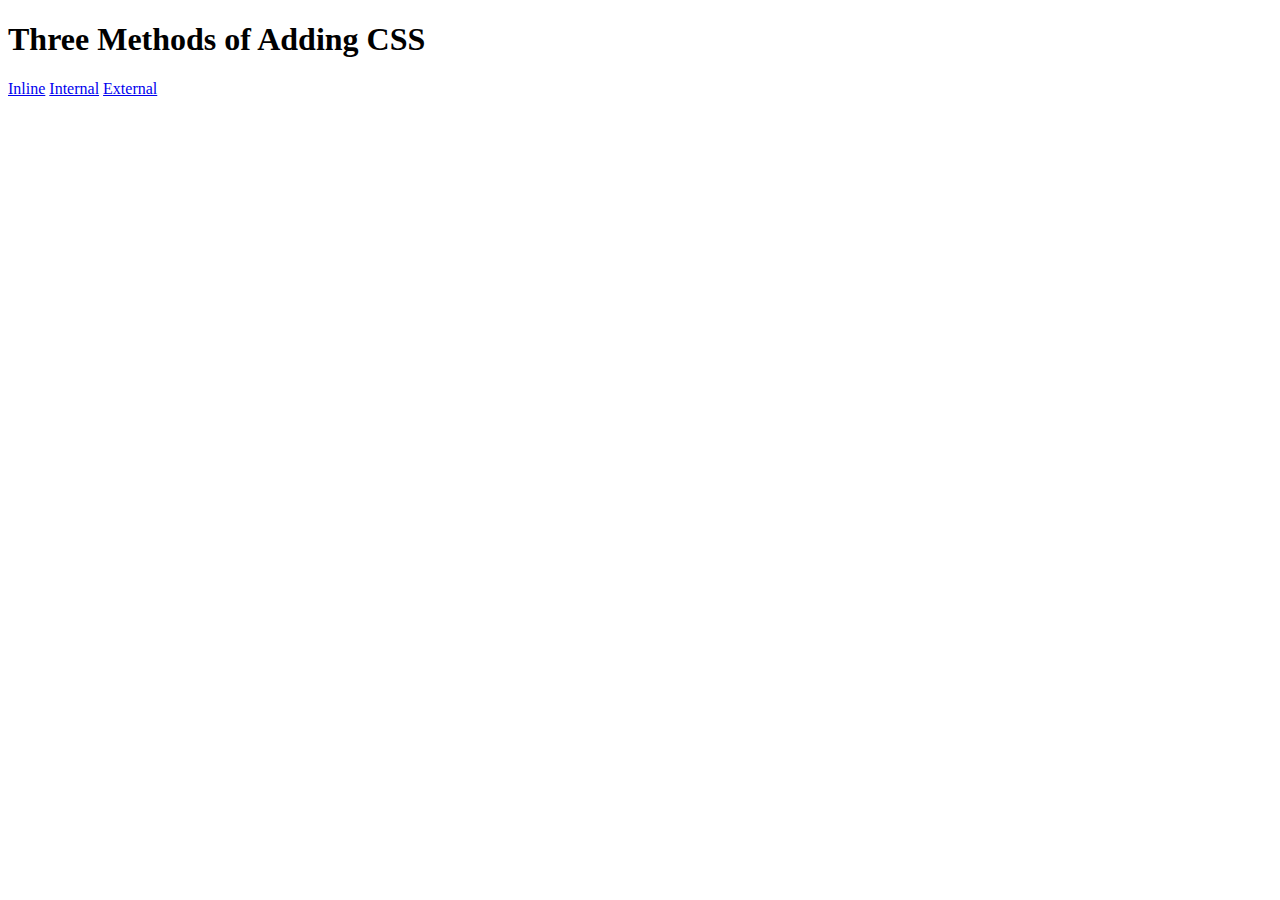
<file: 5.1. Adding CSS/index.html>
<!DOCTYPE html>
<html lang="en">

<head>
  <meta charset="UTF-8">
  <title>Adding CSS</title>
</head>

<body>
  <h1>Three Methods of Adding CSS</h1>
  <!-- Create 3 Links to The 3 Webpages: inline, internal and external -->
  <a href="./inline.html">Inline</a>
  <a href="./internal.html">Internal</a>
  <a href="./external.html">External</a>
</body>

</html>
</file>
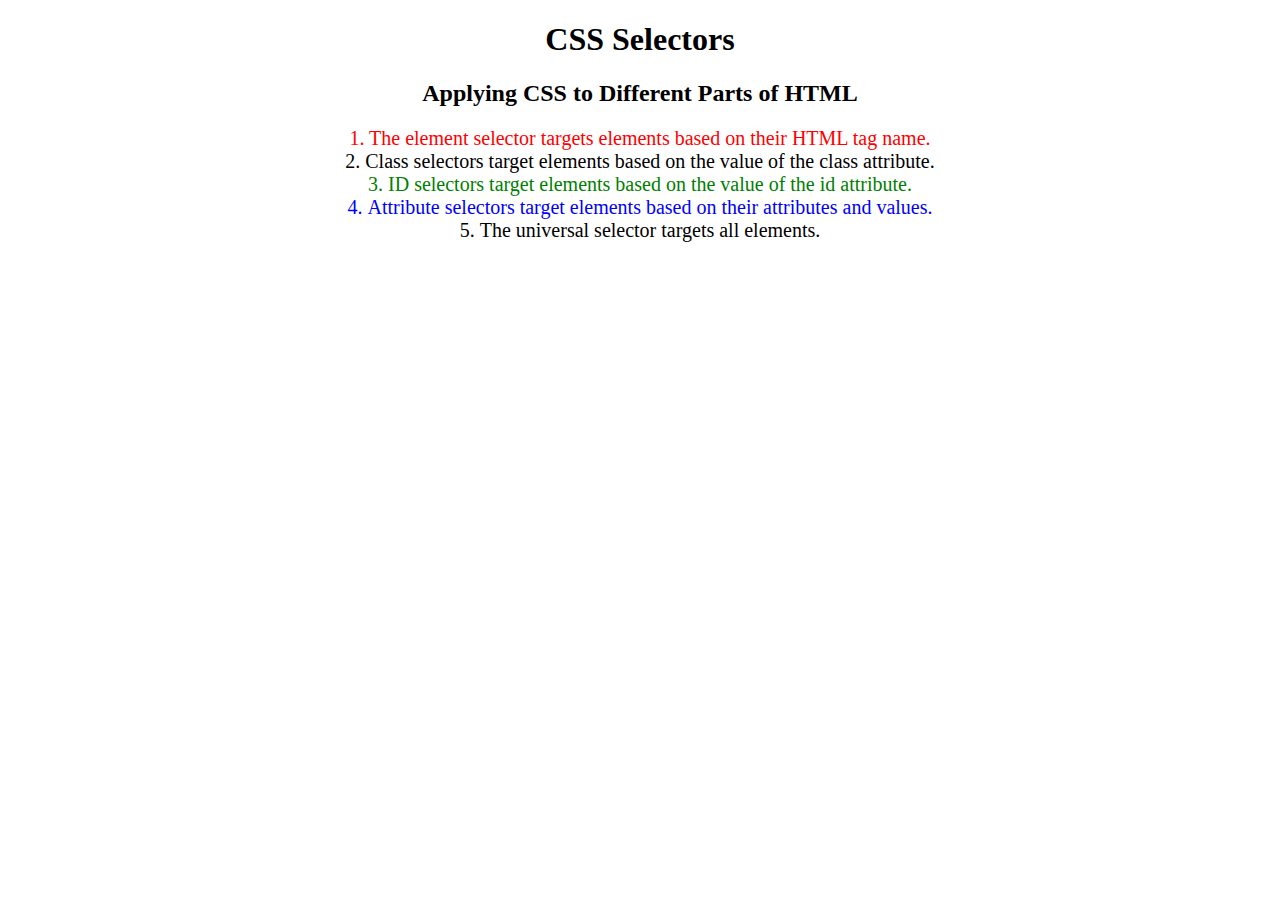
<file: 5.3 CSS Selectors/index.html>
<!DOCTYPE html>
<html lang="en">

<head>
  <meta charset="UTF-8">
  <title>CSS Selectors</title>
  <link rel="stylesheet" href="./style.css" />
</head>

<body>
  <h1>CSS Selectors</h1>
  <h2>Applying CSS to Different Parts of HTML</h2>
  <!-- TODO 1: Set the CSS for all paragraph tags to "color: red" -->
  <p class="note">1. The element selector targets elements based on their HTML tag name.</p>

  <ol>
    <!-- TODO 2: Set the CSS for all elements with a class of "note" to "font-size: 20px" -->
    <li class="note" value="2">Class selectors target elements based on the value of the class attribute.</li>

    <!-- TODO 3: Set the CSS for the element with an id of "id-selector-demo" to "color: green" -->
    <li class="note" id="id-selector-demo" value="3">ID selectors target elements based on the value of the id
      attribute.</li>

    <!-- TODO 4: Set the CSS for the li elements that have the "value" attribute set to "4" to have "color: blue" -->
    <li class="note" value="4">Attribute selectors target elements based on their attributes and values.</li>

    <!-- TODO 5: Set all elements to have "text-align: center" -->
    <li class="note" value="5">The universal selector targets all elements.</li>
  </ol>
</body>

</html>
</file>
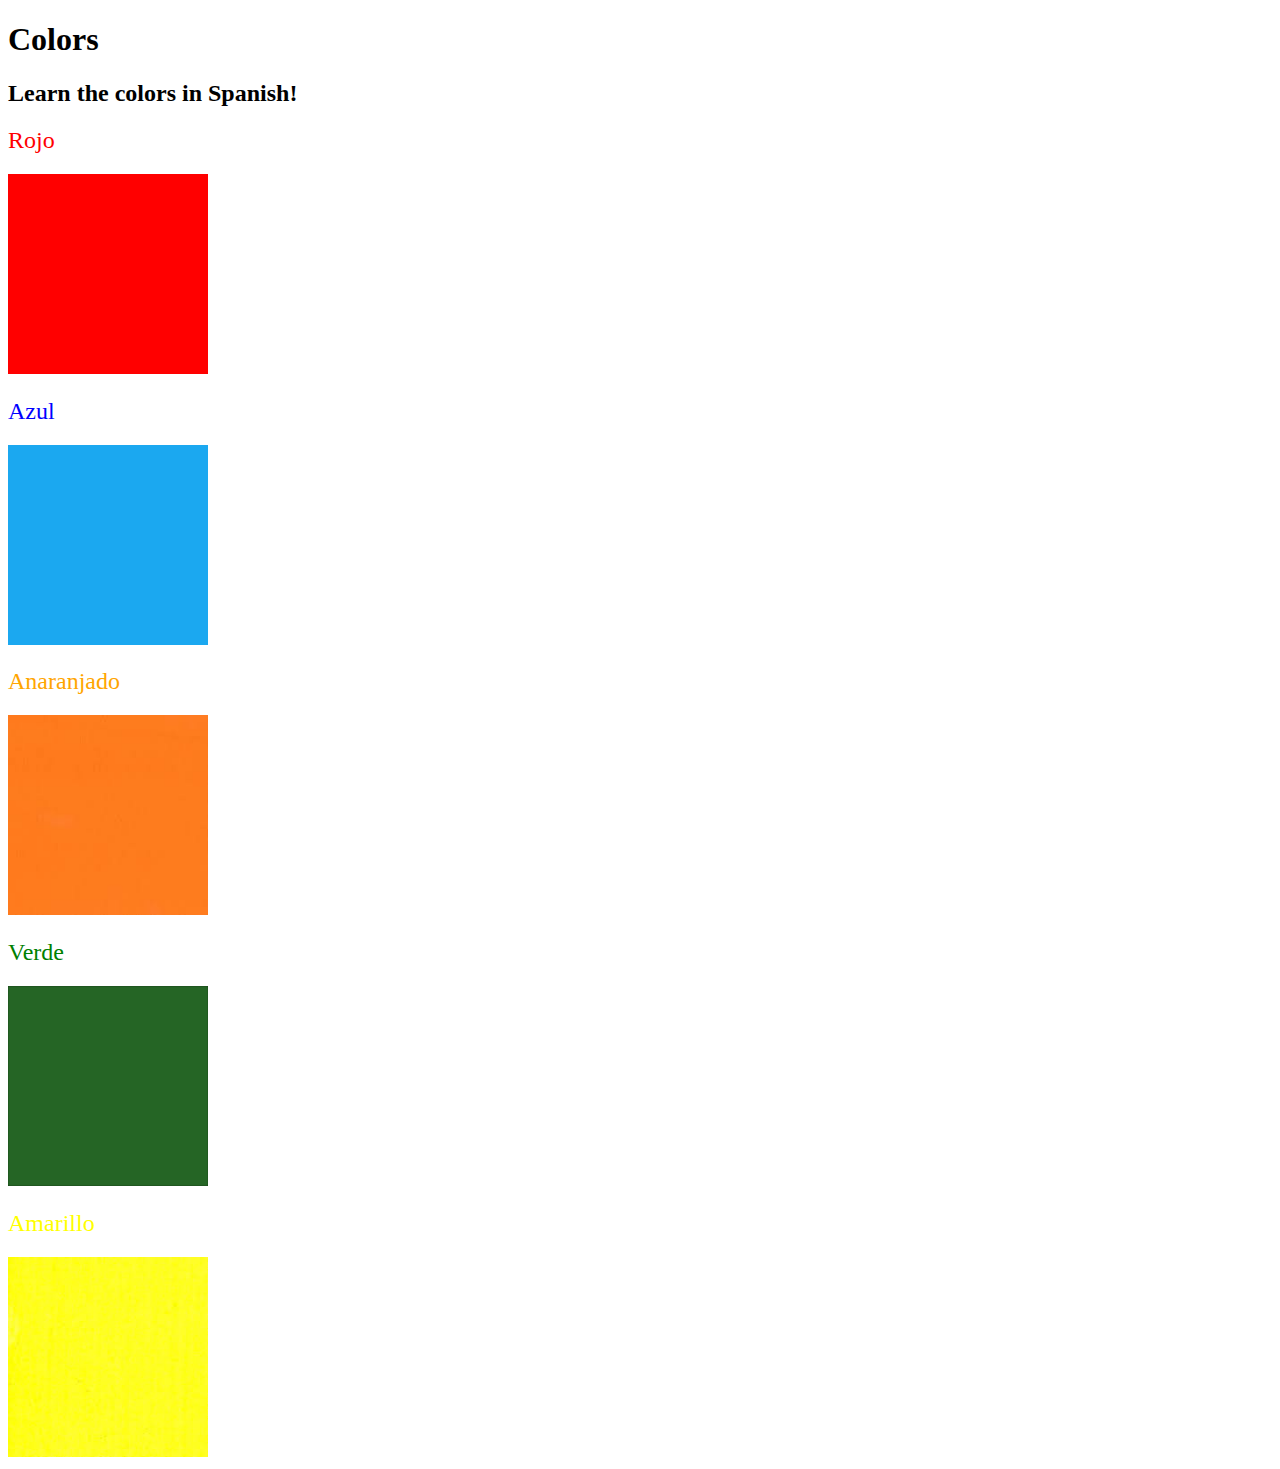
<file: 5.4 Color Vocab Project/index.html>
<!DOCTYPE html>
<html lang="en">

<head>
  <meta charset="UTF-8">
  <title>Spanish Vocabulary</title>
  <link rel="stylesheet" href="./style.css" />
</head>

<body>
  <h1>Colors</h1>
  <h2>Learn the colors in Spanish!</h2>
  <h2 class="color-title" id="red">Rojo</h2>
  <img class="color" src="./assets/images/red.png" alt="red" />

  <h2 class="color-title" id="blue">Azul</h2>
  <img src="./assets/images/blue.png" alt="blue" />

  <h2 class="color-title" id="orange">Anaranjado</h2>
  <img src="./assets/images/orange.png" alt="orange" />

  <h2 class="color-title" id="green">Verde</h2>
  <img src="./assets/images/green.png" alt="green" />

  <h2 class="color-title" id="yellow">Amarillo</h2>
  <img src="./assets/images/yellow.png" alt="yellow" />
</body>

</html>

<!-- 
TODOs
IMPORTANT: You should not need to make ANY CHANGES to index.html
All code should be written in your CSS file.

1. Create a CSS file and incorporate it as an external stylesheet.
2. Use CSS to style each of the color titles to meaning. 
Hint: Use the id to help if you don't know the words in spanish.
3. Use CSS to change all the color titles to have "font-weight: normal;"
4. Use CSS (not HTML) to make all the images 200px heigh and 200px wide. 
Hint: 
https://developer.mozilla.org/en-US/docs/Web/CSS/height
https://developer.mozilla.org/en-US/docs/Web/CSS/width
-->
</file>
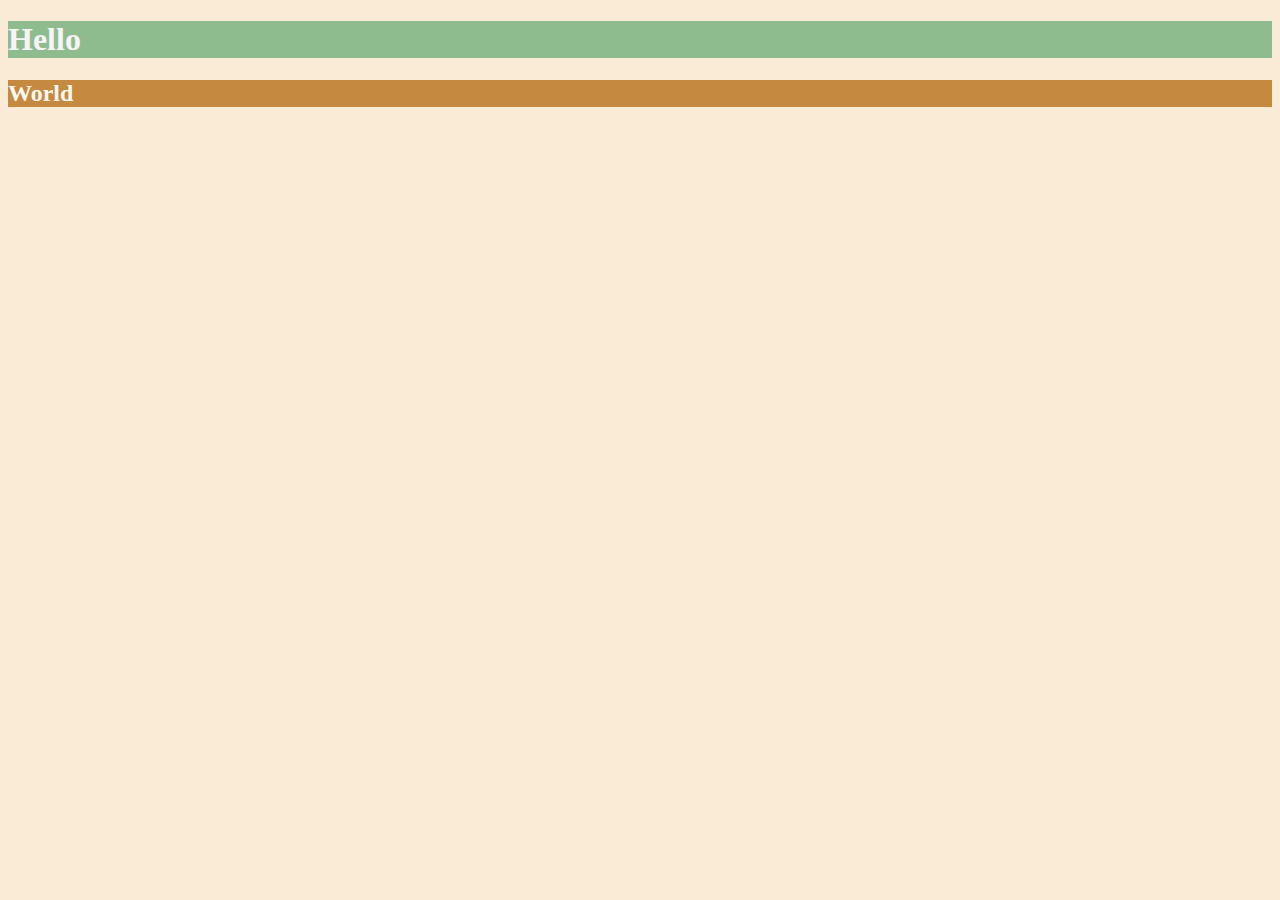
<file: 6.0 CSS Colors/index.html>
<!DOCTYPE html>
<html lang="en">

<head>
  <meta charset="UTF-8">
  <title>Colors</title>
  <style>
  /* Write your CSS code here. */
    /* 1. Make the background of the webpage "antiquewhite"
    2. Make the h1 "whitesmoke"
    3. Make the background of the h1 "darkseagreen"
    4. Make the h2 #FAF8F1
    5. Make the background of the h2 "#C58940" */
    body{
      background-color:antiquewhite;
    }
    h1{
      color:whitesmoke;
      background-color: darkseagreen;
    }
    h2{
      color:#FAF8F1;
      background-color:#C58940; 
    }
  </style>
</head>

<body>
  <h1>Hello</h1>
  <h2>World</h2>
</body>

</html>
</file>
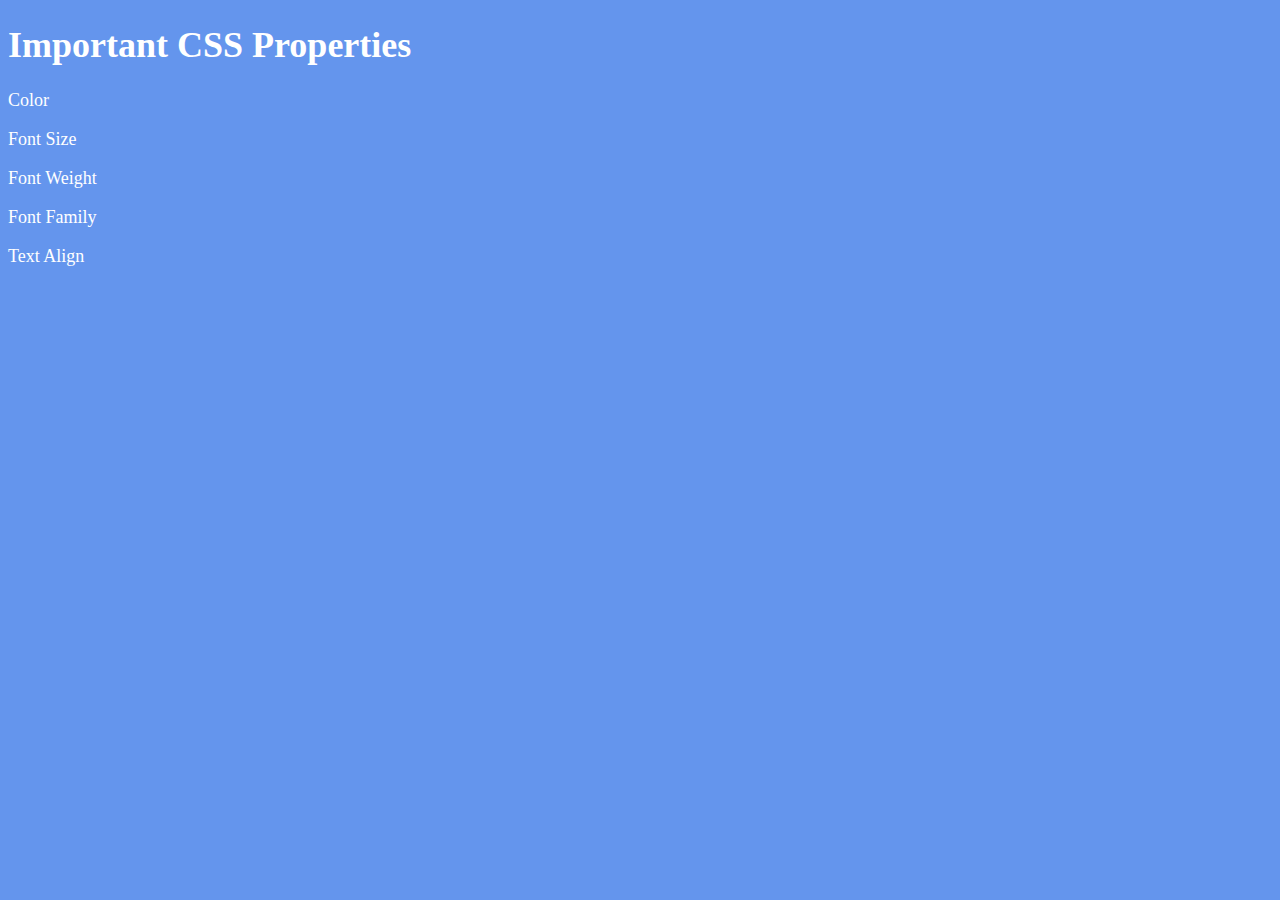
<file: 6.1 Font Properties/index.html>
<!DOCTYPE html>
<html lang="en">

<head>
  <meta charset="UTF-8">
  <title>CSS Properties</title>
  <style>
    body {
      background-color: cornflowerblue;
      color: white;
      font-size: 18px;
    }

    /* Don't change the CSS above, add Your CSS below */

    
  </style>
</head>

<body>
  <h1>Important CSS Properties</h1>
  <p>Color</p>
  <p>Font Size</p>
  <p>Font Weight</p>
  <p>Font Family</p>
  <p>Text Align</p>

  <!-- TODOs
  1. Change the color of <p>Color</p> to "coral" color.
  2. Change the font size of <p>Font Size</p> to 2X the size of the root font size.
  3. Change the font weight of <p>Font Weight</p> to 900.
  4. Change the font family of <p>Font Family</p> to the Google font Caveat with regular (400) font weight.
  Link: https://fonts.google.com/specimen/Caveat
  5. Change the <p>Text Align</p> to right align.
  6. Change the the root (html element) font size to 30px -->
</body>

</html>
</file>
<file: 5.3 CSS Selectors/style.css>
ol {
  margin-left: -40px;
  margin-top: -20px;
  list-style-position: inside;
}


/* Write your CSS below, don't change the rules above. */

p{
  color:red;
}

.note{
  font-size: 20px;
}

#id-selector-demo{
  color:green;
}

li[value="4"]
{
  color:blue;
}

*{
  text-align: center;
}
</file>
<file: 5.4 Color Vocab Project/style.css>
#blue{
    color:blue;
}

#red{
    color:red;
}

#orange{
    color:orange;
}

#green{
    color:green;
}

#yellow{
    color:yellow;
}

.color-title{
    font-weight: normal;
}

img{
    height: 200px;
    width: 200px;
}
</file>
